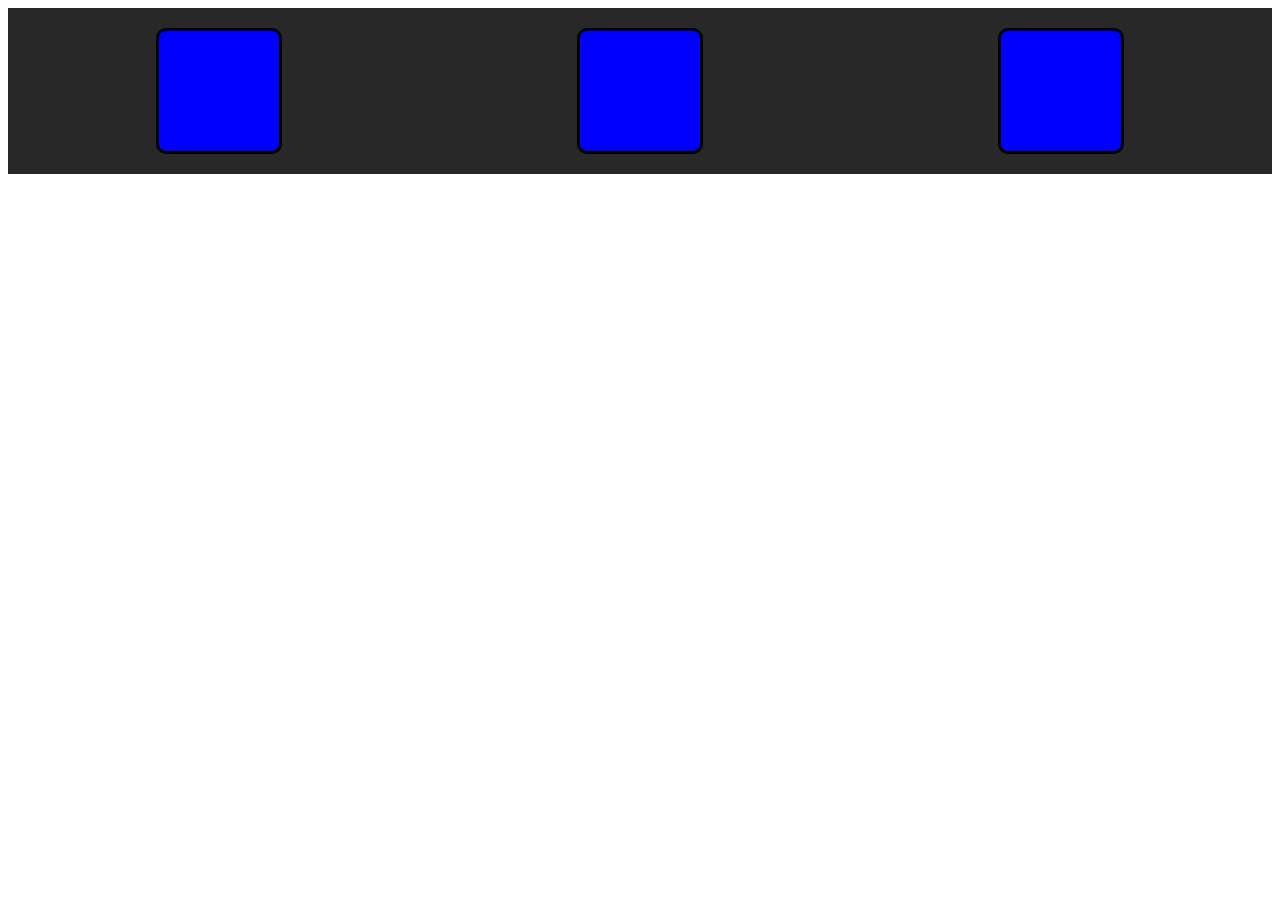
<file: index.html>
<!DOCTYPE html>
<html lang="en">
    <head>
        <meta charset="UTF-8">
        <meta name="viewport" content="width=device-width, initial-scale=1.0">
        <link rel="stylesheet" href="styleex.css">
        <title>Media Query Demo</title>
    </head>
    <body>
        <div class="container">
            <div class="box"></div>
            <div class="box"></div>
            <div class="box"></div>
        </div>
    </body>
</html>
</file>
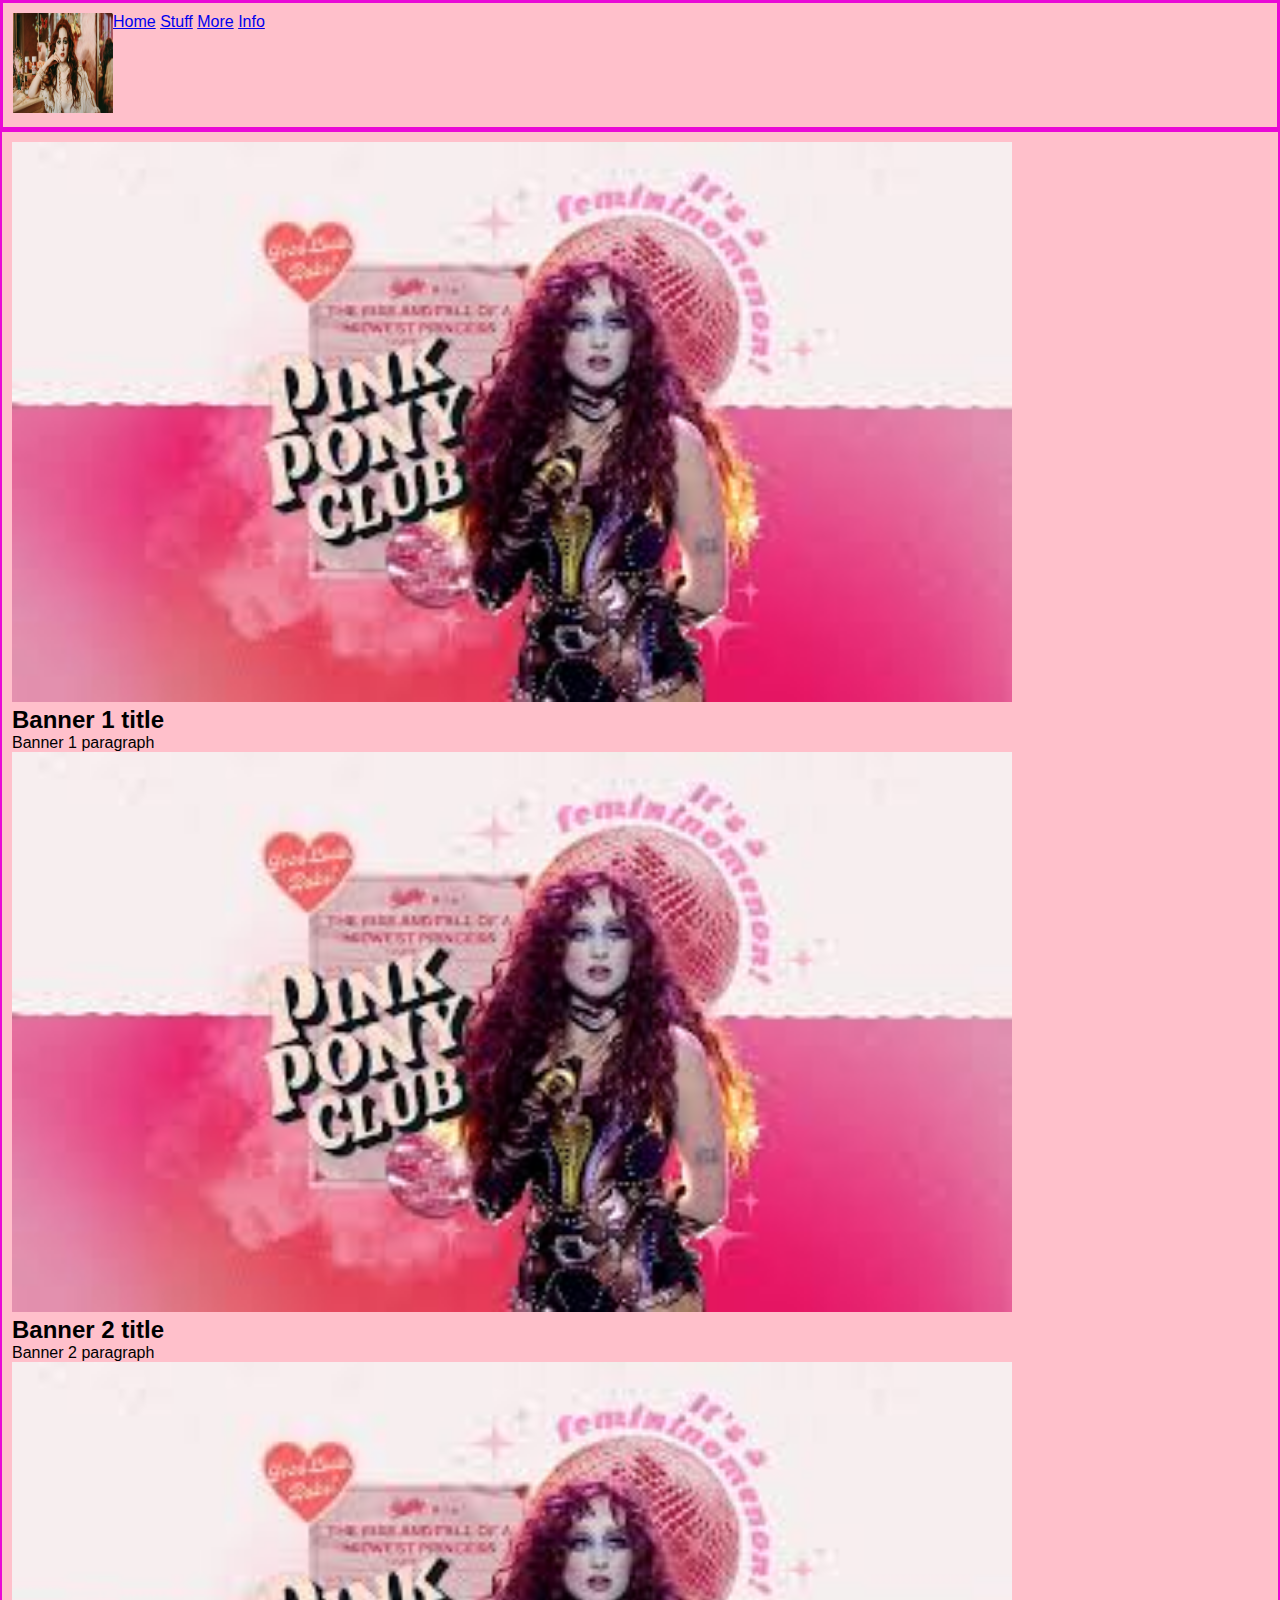
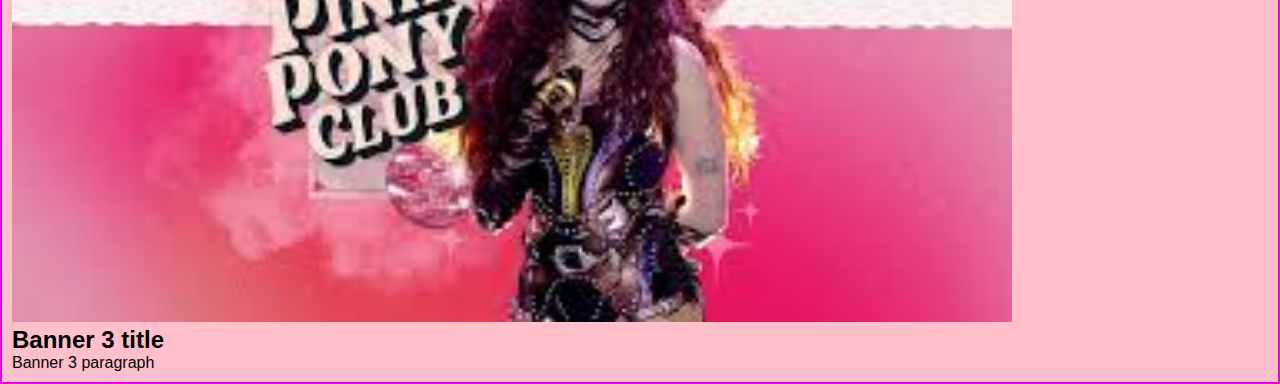
<file: wireframe.html>
<!DOCTYPE html>
<html lang="en">
<head>
    <meta charset="UTF-8">
    <meta name="Wireframe layout" content="design">
    <meta name="keywords" content="charity">   
    <meta name="viewport" content="width=device-width, initial-scale=1.0">
    <title>WireFrame</title>
    <meta http-equiv="refresh" content="8">
    <link rel="stylesheet" href="style.css">
</head>
<body>
    <header>
        <div class="Logo">
            <img src="Chappell-24-crop (1).png" width="100" height="100" alt="Logo">
        </div>
        <nav>
            <a href="index.html">Home</a>
            <a href="index.html">Stuff</a>
            <a href="index.html">More</a>
            <a href="index.html">Info</a>
        </nav>
    </header>
    <main>
        <div id="bannerbox">
            <section class="banner">
                <img src="images.jpeg" width="1000" alt="banner">
                <h2>Banner 1 title</h2>
                <p>Banner 1 paragraph</p>
            </section>
            <section class="banner">
                <img src="images.jpeg" width="1000" alt="banner">
                <h2>Banner 2 title</h2>
                <p>Banner 2 paragraph</p>
            </section>
            <section class="banner">
                <img src="images.jpeg" width="1000" alt="banner">
                <h2>Banner 3 title</h2>
                <p>Banner 3 paragraph</p>
            </section>
        </div>
    </main>
    <footer>

    </footer>
</body>
</html>
</file>
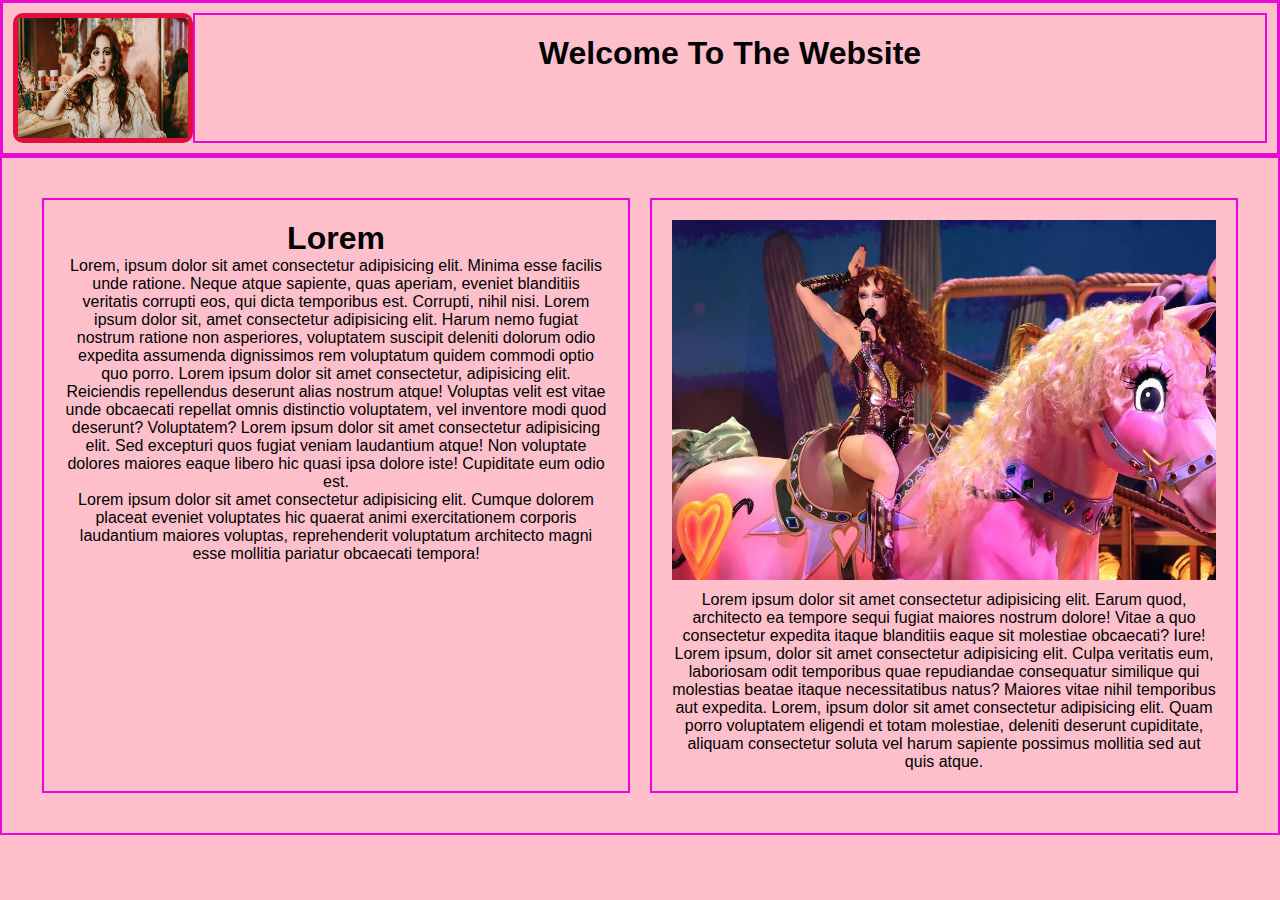
<file: wiretest.html>
<!DOCTYPE html>
<html lang="en">
  <head>
    <meta charset="UTF-8">
    <meta name="Wireframe layout" content="design">
    <meta name="keywords" content="charity">   
    <meta name="viewport" content="width=device-width, initial-scale=1.0">
    <title>WireFrame</title>
    <meta http-equiv="refresh" content="8">
    <link rel="stylesheet" href="style.css">
  </head>
<body>
  <div class="container">
    <header>
      <div class="logo">
        <img src="Chappell-24-crop (1).png" width="170" height="120" alt="Logo">
      </div>
      <div class="site-header">
        <h1>Welcome To The Website</h1>
      </div>
    </header>

    <main>
      <article>
        <div class="column left-column">
          <h1>Lorem</h1>
          Lorem, ipsum dolor sit amet consectetur adipisicing elit. Minima esse facilis unde ratione. Neque atque sapiente, quas aperiam, eveniet blanditiis veritatis corrupti eos, qui dicta temporibus est. Corrupti, nihil nisi.
          Lorem ipsum dolor sit, amet consectetur adipisicing elit. Harum nemo fugiat nostrum ratione non asperiores, voluptatem suscipit deleniti dolorum odio expedita assumenda dignissimos rem voluptatum quidem commodi optio quo porro.
          Lorem ipsum dolor sit amet consectetur, adipisicing elit. Reiciendis repellendus deserunt alias nostrum atque! Voluptas velit est vitae unde obcaecati repellat omnis distinctio voluptatem, vel inventore modi quod deserunt? Voluptatem?
          Lorem ipsum dolor sit amet consectetur adipisicing elit. Sed excepturi quos fugiat veniam laudantium atque! Non voluptate dolores maiores eaque libero hic quasi ipsa dolore iste! Cupiditate eum odio est.
          <p>Lorem ipsum dolor sit amet consectetur adipisicing elit. Cumque dolorem placeat eveniet voluptates hic quaerat animi exercitationem corporis laudantium maiores voluptas, reprehenderit voluptatum architecto magni esse mollitia pariatur obcaecati tempora!</p>
        </div>
        <div class="column right-column">
          <div class="image">
            <img src="ppc.jpeg" width="100%" alt="banner">
          </div>
          Lorem ipsum dolor sit amet consectetur adipisicing elit. Earum quod, architecto ea tempore sequi fugiat maiores nostrum dolore! Vitae a quo consectetur expedita itaque blanditiis eaque sit molestiae obcaecati? Iure!
          Lorem ipsum, dolor sit amet consectetur adipisicing elit. Culpa veritatis eum, laboriosam odit temporibus quae repudiandae consequatur similique qui molestias beatae itaque necessitatibus natus? Maiores vitae nihil temporibus aut expedita.
          Lorem, ipsum dolor sit amet consectetur adipisicing elit. Quam porro voluptatem eligendi et totam molestiae, deleniti deserunt cupiditate, aliquam consectetur soluta vel harum sapiente possimus mollitia sed aut quis atque.
        </div>
      </article>
    </main>
  </div>
</body>
</html>
</file>
<file: styleex.css>
/*Standard CSS*/
.container
{
    background-color: rgb(40, 40, 40);
    display: flex;
    justify-content: space-around;
}
.box
{
    margin-top: 20px;
    margin-bottom: 20px;
    background-color: blue;
    border-radius: 10px;
    border-style: solid;
    border-color: black;
    height: 120px;
    width: 120px;
}
/*CSS that will activate when the screen is 700px or less*/
@media only screen and (max-width:700px)
{
    .container
    {
        display: block;
    }
    .box
    {
        border-radius: 60px;
        background-color: red;
        margin: auto;
        border-style: dashed;
    }
}
</file>
<file: style.css>
* {
  box-sizing: border-box;
  margin: 0;
  padding: 0;
  font-family: 'Trebuchet MS', 'Lucida Sans Unicode', 'Lucida Grande', 'Lucida Sans', Arial, sans-serif;
}

body {
  font-family: Arial, sans-serif;
  background-color: pink;
}

.container {
  width: 100%;
  margin: 0;
}

header {
  display: flex;
  border: 3px solid #e909d6;
  padding: 10px;
}

.logo {
  vertical-align: bottom;
  line-height: 0px;
  border: 5px solid #e20f3d;
  border-radius: 10px;
  text-align: left;
  align-content: flex-start;
  transition: transform 0.3s ease;
}

.logo:hover {
  transform: scale(1.02);
}

.site-header {
  flex: 4;
  border: 2px solid #e909d6;
  padding: 20px;
  text-align: center;
}

main {
  border: 2px solid #e909d6;
  padding: 10px;
}

article {
  display: flex;
  justify-content: space-between;
  gap: 20px;
  padding: 30px;
}

.column {
  flex: 1;
  border: 2px solid #e909d6;
  padding: 20px;
  min-height: 100%;
  position: relative;
  text-align: center;
  transition: transform 0.3s ease;

}

.column:hover {
  transform: scale(1.02);
}

.image {
  vertical-align: bottom;
  line-height: 2%;
  margin-bottom: 2%;
  padding: 0px;
  text-align: center;
}

@media only screen and (max-width: 780px){
  p{
    font-size: 3vw;
    padding: 3vw;
  }
  .column{
    margin: 0;
    width: 100%;
  }
  .image{
    width: 95%;
    margin-bottom: -1;
    margin-left: 2.5%;
  }
  article
  {
    flex-direction: column;
  }
}

@media print 
{
  *{
    color: #000000;
    background-color: white;
    margin:0px;
    padding: 0px;
  }
  .column
  {
    border-style: none;
  }
  main{
    border-style: none;
  }
  .site-header{
    border-color: black;
  }
  header{
    border-style: none;
  }
  /*body{
    transform: scale(0.4);
  }*/

  .logo, .image
  {
    display: none;
  }
  
  
}
</file>
